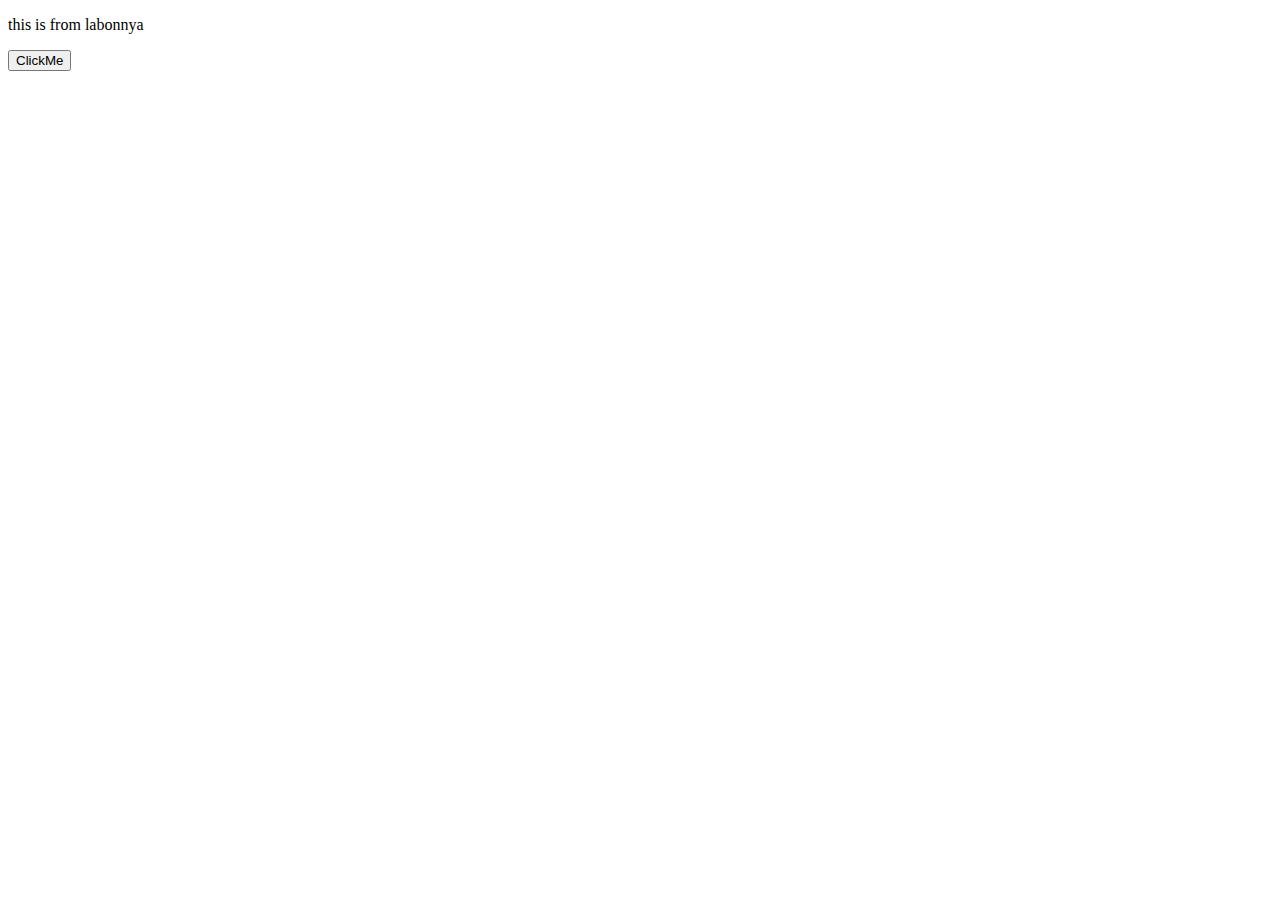
<file: js.html>
<!DOCTYPE html>
<html lang="en">
<head>
    <meta charset="UTF-8">
    <meta http-equiv="X-UA-Compatible" content="IE=edge">
    <meta name="viewport" content="width=device-width, initial-scale=1.0">
    <title>Document</title>
</head>
<body>
    <p id="ptag">this is from labonnya</p>
    <button type="button" onclick="myFunction()">ClickMe</button>
    <script>
           function myFunction(){
                document.getElementById("ptag").innerHTML="This is from Sharuk";
           }
    </script>
</body>
</html>
</file>
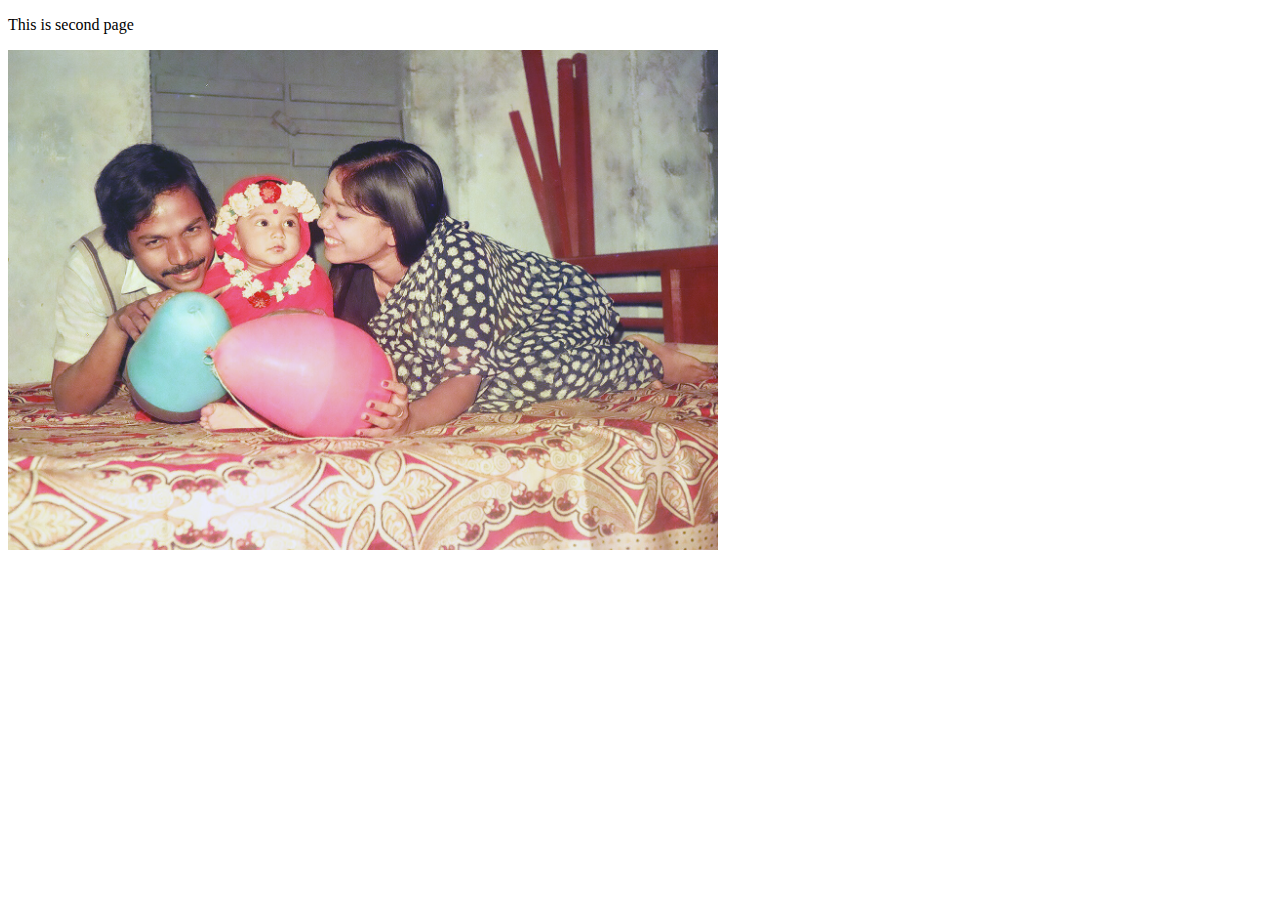
<file: newfile.html>
<!DOCTYPE html>
<html lang="en">
<head>
    <meta charset="UTF-8">
    <meta http-equiv="X-UA-Compatible" content="IE=edge">
    <meta name="viewport" content="width=device-width, initial-scale=1.0">
    <title>Document</title>
</head>
<body>
    <p>This is second page</p>
    <img src="img/02370004.JPG" alt="this is my parents pic" style="height: 500px; width: 500 px;">
</body>
</html>
</file>
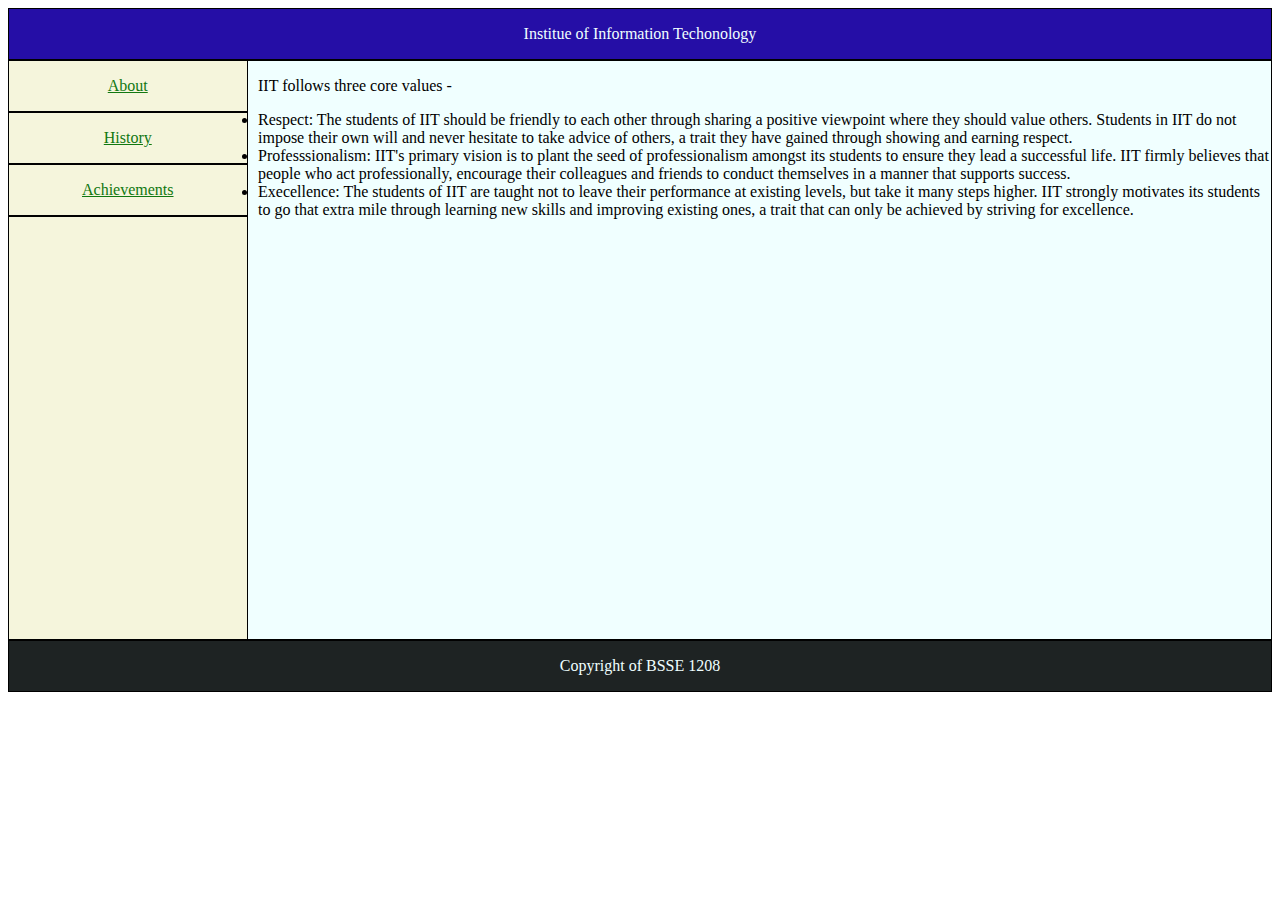
<file: prac.html>
<!DOCTYPE html>
<html lang="en">
<head>
    <meta charset="UTF-8">
    <meta http-equiv="X-UA-Compatible" content="IE=edge">
    <meta name="viewport" content="width=device-width, initial-scale=1.0">
    <title>Institute of Information Technology</title>
    <style>
        .IIT{
            border: 1px solid black;
            text-align: center;
            background-color: rgb(37, 14, 166);
            color:azure
        }
      
        .about{
            border: 1px solid black;
            text-align: center;
            height: 50px;
            width: 95%;
            background-color: beige;
            
        }
        .history{
            border: 1px solid black;
            text-align: center; 
            width: 95%;
            background-color: beige;
            height: 50px;
            
        }
        .achi{
            border: 1px solid black;
            text-align: center;
            width: 95%;
            background-color: beige;
            height: 50px;
         
        }
        .blank{
            border: 1px solid black;
            text-align: center; 
            width: 95%;
            height: 422px;
            background-color: beige;
        }
        
        .content{
            border: 1px solid black;
            height: 578px;
            background-color: azure;
      
        }
        .info{
            float:left;
            width: 250px;
            
        }
        .Copyright{
            clear: both;
            border: 1px solid black;
            text-align: center;
            background-color: rgb(30, 35, 35);
            color:azure
        }
        a:link {
  color: rgb(17, 120, 17);
}

/* visited link */
a:visited {
  color: rgb(113, 24, 92);
}

/* mouse over link */
a:hover {
  color: red;
}

/* selected link */
a:active {
  color: yellow;
} 

    </style>
</head>
<body>
    <div class="IIT">
        <p>Institue of Information Techonology</p>
    </div>
    
    <div class="info">
            <div class="about">
             <p>
                <a href="http://www.iit.du.ac.bd/about_iit/institution">About</a>
             </p> 
            </div>
            <div class="history" >
                <p ><a href="http://www.iit.du.ac.bd/about_iit/history">History</a></p>
            </div>
            <div class="achi">
                <p><a href="http://www.iit.du.ac.bd/view_achievements">Achievements</a></p>
    
            </div>
            <div class="blank">
                <p></p>
                </div>
            </div>
            
        <div class="content">
            <p >
                IIT follows three core values - 
                <ul style="display: block;"></ul>
                    <li >Respect: 
                
                        The students of IIT should be friendly to each other through sharing a positive viewpoint where they should value others. Students in IIT do not impose their own will and never hesitate to take advice of others, a trait they have gained through showing and earning respect.
                        
                        </li>
                    <li>Professsionalism: IIT's primary vision is to plant the seed of professionalism amongst its students to ensure they lead a successful life. IIT firmly believes that people who act professionally, encourage their colleagues and friends to conduct themselves in a manner that supports success.</li>
                    <li>Execellence: The students of IIT are taught not to leave their performance at existing levels, but take it many steps higher. IIT strongly motivates its students to go that extra mile through learning new skills and improving existing ones, a trait that can only be achieved by striving for excellence.</li>
                </ul>
            </p>
        </div>
    </div>
        </body>
        
   
     <div class="Copyright">
        <p>Copyright of BSSE 1208</p>
    </div>
     
</body>
</html>
</file>
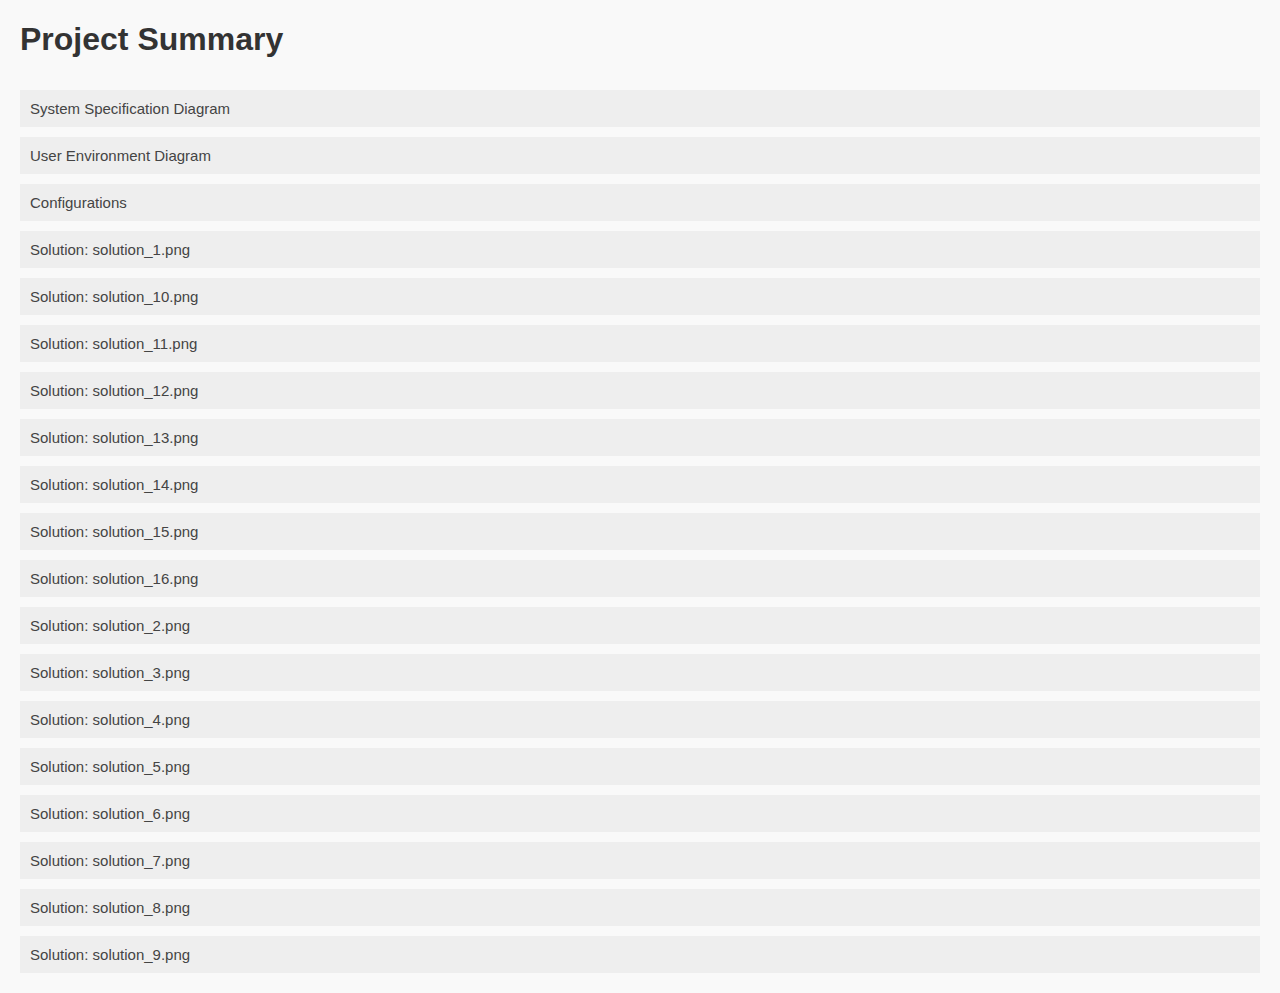
<file: data/EVoting/EVoting_summary_2024-07-14_18-19-55.html>
<!DOCTYPE html>
<html lang="en">
<head>
    <meta charset="UTF-8">
    <meta name="viewport" content="width=device-width, initial-scale=1.0">
    <title>Project Summary</title>
    <style>
        body {
            font-family: Arial, sans-serif;
            margin: 20px;
            background-color: #f9f9f9;
        }
        h1, h2 {
            color: #333;
        }
        p {
            line-height: 1.6;
            color: #666;
        }
        img {
            margin-bottom: 20px;
            border: 1px solid #ccc;
            box-shadow: 2px 2px 12px rgba(0,0,0,0.1);
        }
        pre {
            background-color: #f4f4f4;
            padding: 10px;
            border: 1px solid #ddd;
            overflow: auto;
        }
        .accordion {
            background-color: #eee;
            color: #444;
            cursor: pointer;
            padding: 10px;
            width: 100%;
            border: none;
            text-align: left;
            outline: none;
            font-size: 15px;
            transition: 0.4s;
            margin-top: 10px;
        }
        .active, .accordion:hover {
            background-color: #ccc;
        }
        .panel {
            padding: 0 18px;
            background-color: white;
            display: none;
            overflow: hidden;
        }
    </style>
</head>
<body>
<h1>Project Summary</h1>
<button class="accordion">System Specification Diagram</button><div class="panel"><h2>System Specification Diagram</h2>
<img src="sys.png" width="245" height="400"><br>
</div><button class="accordion">User Environment Diagram</button><div class="panel"><h2>User Environment Diagram</h2>
<img src="env.png" width="600" height="108"><br>
</div><button class="accordion">Configurations</button><div class="panel"><pre>
{
    "sys": [
        "sys.lts"
    ],
    "env": [],
    "dev": [
        "env.lts"
    ],
    "safety": [
        "p.lts"
    ],
    "method": "supervisory",
    "options": {
        "progress": [
            "confirm"
        ],
        "preferredMap": {
            "3": [
                [
                    "select",
                    "back",
                    "select",
                    "vote",
                    "confirm"
                ]
            ]
        },
        "controllableMap": {
            "1": [
                "back",
                "confirm",
                "password",
                "select",
                "vote"
            ],
            "3": [
                "eo.enter",
                "eo.exit",
                "v.enter",
                "v.exit"
            ]
        },
        "observableMap": {
            "0": [
                "back",
                "confirm",
                "password",
                "select",
                "vote"
            ],
            "2": [
                "eo.enter",
                "eo.exit",
                "v.enter",
                "v.exit"
            ]
        },
        "algorithm": "Pareto"
    }
}
</pre>
</div><button class="accordion">Solution: solution_1.png</button><div class="panel"><h2>Solution: solution_1.png</h2>
<img src="solution_1.png" width="364" height="400"><br>
</div><button class="accordion">Solution: solution_10.png</button><div class="panel"><h2>Solution: solution_10.png</h2>
<img src="solution_10.png" width="374" height="400"><br>
</div><button class="accordion">Solution: solution_11.png</button><div class="panel"><h2>Solution: solution_11.png</h2>
<img src="solution_11.png" width="266" height="400"><br>
</div><button class="accordion">Solution: solution_12.png</button><div class="panel"><h2>Solution: solution_12.png</h2>
<img src="solution_12.png" width="600" height="326"><br>
</div><button class="accordion">Solution: solution_13.png</button><div class="panel"><h2>Solution: solution_13.png</h2>
<img src="solution_13.png" width="352" height="400"><br>
</div><button class="accordion">Solution: solution_14.png</button><div class="panel"><h2>Solution: solution_14.png</h2>
<img src="solution_14.png" width="220" height="399"><br>
</div><button class="accordion">Solution: solution_15.png</button><div class="panel"><h2>Solution: solution_15.png</h2>
<img src="solution_15.png" width="307" height="400"><br>
</div><button class="accordion">Solution: solution_16.png</button><div class="panel"><h2>Solution: solution_16.png</h2>
<img src="solution_16.png" width="373" height="400"><br>
</div><button class="accordion">Solution: solution_2.png</button><div class="panel"><h2>Solution: solution_2.png</h2>
<img src="solution_2.png" width="600" height="366"><br>
</div><button class="accordion">Solution: solution_3.png</button><div class="panel"><h2>Solution: solution_3.png</h2>
<img src="solution_3.png" width="273" height="400"><br>
</div><button class="accordion">Solution: solution_4.png</button><div class="panel"><h2>Solution: solution_4.png</h2>
<img src="solution_4.png" width="182" height="400"><br>
</div><button class="accordion">Solution: solution_5.png</button><div class="panel"><h2>Solution: solution_5.png</h2>
<img src="solution_5.png" width="491" height="400"><br>
</div><button class="accordion">Solution: solution_6.png</button><div class="panel"><h2>Solution: solution_6.png</h2>
<img src="solution_6.png" width="363" height="400"><br>
</div><button class="accordion">Solution: solution_7.png</button><div class="panel"><h2>Solution: solution_7.png</h2>
<img src="solution_7.png" width="526" height="400"><br>
</div><button class="accordion">Solution: solution_8.png</button><div class="panel"><h2>Solution: solution_8.png</h2>
<img src="solution_8.png" width="299" height="400"><br>
</div><button class="accordion">Solution: solution_9.png</button><div class="panel"><h2>Solution: solution_9.png</h2>
<img src="solution_9.png" width="368" height="400"><br>
</div>
<script>
    var acc = document.getElementsByClassName("accordion");
    var i;
    for (i = 0; i < acc.length; i++) {
        acc[i].addEventListener("click", function() {
            this.classList.toggle("active");
            var panel = this.nextElementSibling;
            if (panel.style.display === "block") {
                panel.style.display = "none";
            } else {
                panel.style.display = "block";
            }
        });
    }
</script>
</body>
</html>
</file>
